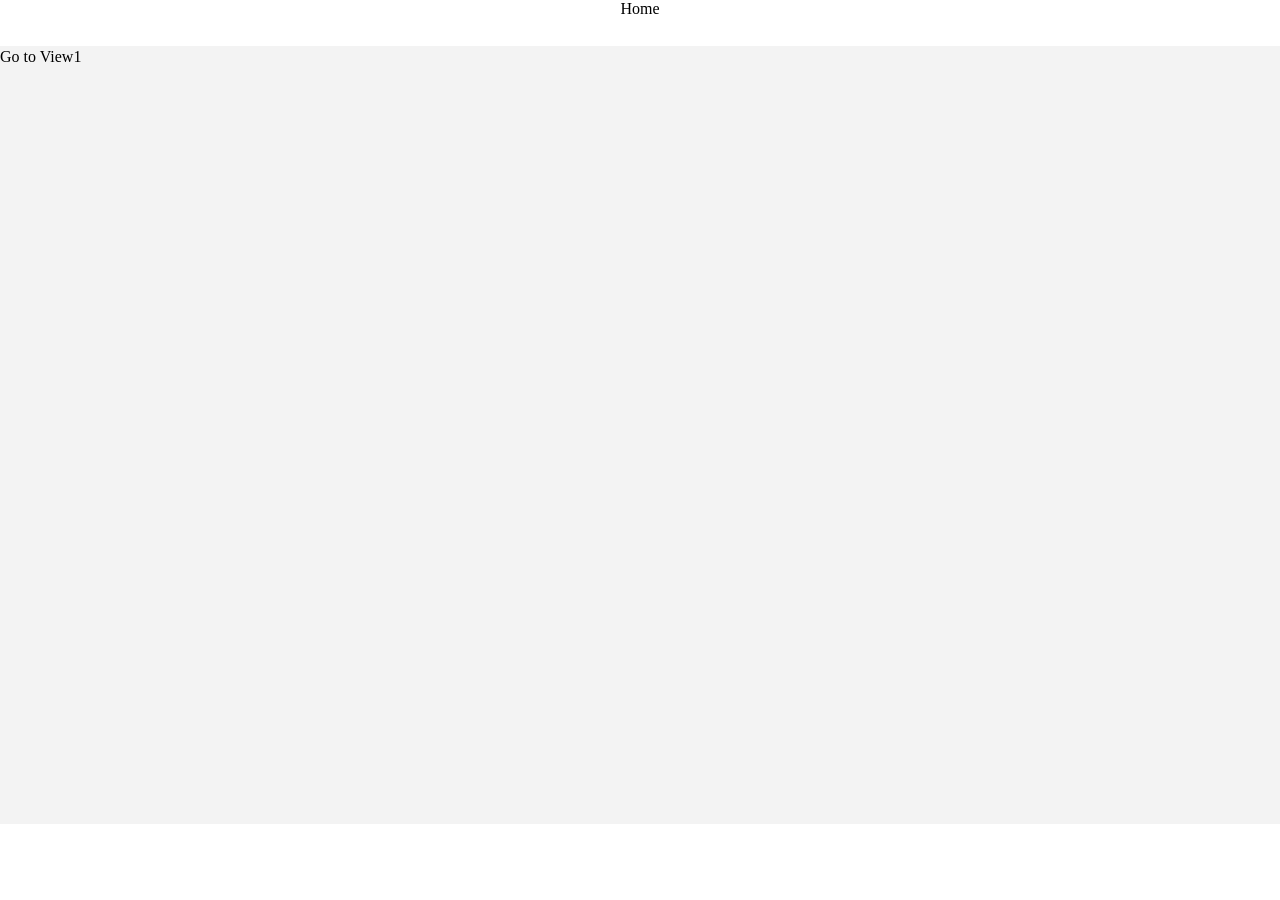
<file: JS/Application1/Application1/index.html>
<!DOCTYPE html>
<html>
<head>
    <title>Application1</title>
        
    <meta charset="utf-8" />
    <meta http-equiv="X-UA-Compatible" content="IE=edge,chrome=1" />
    <meta name="apple-mobile-web-app-capable" content="yes" />
    <meta name="msapplication-tap-highlight" content="no" />
	<meta name="viewport" content="width=device-width, initial-scale=1.0, maximum-scale=1.0" />
    <!-- Uncomment the line below to disable phone format detection  -->
    <!--<meta name="format-detection" content="telephone=no">-->

    <!-- Framework -->
    <!--[if lt IE 9]>
    <script type="text/javascript" src="js/jquery-1.10.2.min.js"></script>
    <![endif]-->
    <!--[if gte IE 9]><!-->
    <script type="text/javascript" src="js/jquery-2.0.3.min.js"></script>
    <!--<![endif]-->
    <script type="text/javascript" src="js/knockout-3.0.0.js"></script>
    <script type="text/javascript" src="js/globalize.min.js"></script>

    <script type="text/javascript" src="js/dx.phonejs.js"></script>

    <link rel="stylesheet" type="text/css" href="css/dx.common.css" />
	<link rel="stylesheet" type="text/css" href="css/dx.ios.default.css" />
	<link rel="stylesheet" type="text/css" href="css/dx.android.holo-dark.css" />
	<link rel="stylesheet" type="text/css" href="css/dx.desktop.default.css" />
	<link rel="stylesheet" type="text/css" href="css/dx.win8.black.css" />
    <link rel="stylesheet" type="text/css" href="css/dx.tizen.black.css" />

    <!-- Application -->
    <link rel="stylesheet" type="text/css" href="index.css" />
    <script type="text/javascript" src="app.config.js"></script>
    <script type="text/javascript" src="index.js"></script>

    <!-- Layouts -->
    <link rel="stylesheet" type="text/css" href="layouts/Navbar/NavbarLayout.css" />
    <link rel="dx-template" type="text/html" href="layouts/Navbar/NavbarLayout.html"/>    
    <script type="text/javascript" src="layouts/Navbar/NavbarLayout.js"></script>

    <!-- Views -->
    <link rel="dx-template" type="text/html" href="views/home.dxview"/>
    <link rel="dx-template" type="text/html" href="views/about.html"/>
    <link rel="stylesheet" type="text/css" href="views/home.css"/>
    <link rel="dx-template" type="text/html" href="views/View1.dxview"/>
    <script type="text/javascript" src="views/home.js"></script>
    <script type="text/javascript" src="views/View1.js"></script>
</head>
<body>
</body>
</html>
</file>
<file: JS/Application1/Application1/css/dx.common.css>
/*! 
* DevExpress PhoneJS
* Version: 13.2.8
* Build date: Mar 11, 2014
*
* Copyright (c) 2012 - 2014 Developer Express Inc. ALL RIGHTS RESERVED
* EULA: http://phonejs.devexpress.com/EULA
*/

html, body, div, span, applet, object, iframe, h1, h2, h3, h4, h5, h6, p, blockquote, pre, a, abbr, acronym, address, big, cite, code, del, dfn, em, font, img, ins, kbd, q, s, samp, small, strike, strong, sub, sup, tt, var, b, u, i, center, dl, dt, dd, ol, ul, li, fieldset, form, label, legend, table, caption, tbody, tfoot, thead, tr, th, td
{
  font-size: 100%;
  margin: 0;
  padding: 0;
  border: 0;
  outline: 0;
  background: transparent;
}
html, body
{
  width: 100%;
  height: 100%;
}
body
{
  background: #fff;
}
.dx-viewport, .dx-hidden-bag
{
  width: 100%;
  height: 100%;
}
.dx-hidden-bag
{
  top: -9999px;
  left: -9999px;
  position: fixed;
}
blockquote, q
{
  quotes: none;
}
a
{
  color: #818181;
}
:focus
{
  outline: 0;
}
ins
{
  text-decoration: none;
}
del
{
  text-decoration: line-through;
}
table
{
  border-collapse: collapse;
  border-spacing: 0;
}
article, aside, details, figcaption, figure, footer, header, hgroup, menu, nav, section
{
  display: block;
}
.dx-full-height
{
  height: 100%;
}
.dx-transition
{
  position: relative;
}
.dx-transition-absolute .dx-transition-inner-wrapper
{
  position: absolute;
  height: 100%;
  width: 100%;
}
.dx-transition-absolute .dx-inactive-view
{
  left: -9999px !important;
  height: 100%;
  position: absolute !important;
}
.dx-transition-absolute .dx-active-view
{
  left: 0;
  height: 100%;
  position: absolute;
}
.dx-hidden, .dx-transition-static .dx-inactive-view
{
  display: none !important;
}
.dx-inactive-view .dx-loadindicator
{
  display: none;
}
.dx-clearfix:before, .dx-clearfix:after
{
  display: table;
  line-height: 0;
  content: "";
}
.dx-clearfix:after
{
  clear: both;
}
.dx-translate-disabled
{
  -webkit-transform: none !important;
  -moz-transform: none !important;
  -ms-transform: none !important;
  -o-transform: none !important;
  transform: none !important;
}
.dx-hidden-input
{
  position: fixed;
  left: -10px;
  top: -10px;
  width: 0;
  height: 0;
}
.dx-user-select
{
  -webkit-user-select: text;
  -moz-user-select: text;
  -ms-user-select: text;
  -o-user-select: text;
  user-select: text;
}
.dx-color-scheme
{
  font-family: "#";
}
.dx-widget
{
  padding: 0;
  -webkit-touch-callout: none;
  -webkit-tap-highlight-color: rgba(0,0,0,0);
  -ms-content-zooming: none;
  -webkit-text-size-adjust: none;
}
.dx-widget.dx-state-invisible, .dx-widget .dx-state-invisible
{
  display: none !important;
}
.dx-fieldset
{
  margin-bottom: 20px;
}
.dx-fieldset .dx-field
{
  padding: .4em;
  position: relative;
}
.dx-fieldset .dx-field:before, .dx-fieldset .dx-field:after
{
  display: table;
  line-height: 0;
  content: "";
}
.dx-fieldset .dx-field:after
{
  clear: both;
}
.dx-fieldset .dx-field-label
{
  float: left;
  width: 40%;
  overflow: hidden;
  text-overflow: ellipsis;
  -o-text-overflow: ellipsis;
  -ms-text-overflow: ellipsis;
  white-space: nowrap;
}
.dx-fieldset .dx-field-value
{
  float: right;
  overflow: hidden;
  text-overflow: ellipsis;
  -o-text-overflow: ellipsis;
  -ms-text-overflow: ellipsis;
  white-space: nowrap;
  margin: 0;
  width: 60%;
}
.dx-button-disabled
{
  cursor: default;
}
.dx-button
{
  display: inline-block;
  cursor: pointer;
  text-align: center;
  vertical-align: middle;
  max-width: 100%;
  -webkit-user-select: none;
  -moz-user-select: none;
  -ms-user-select: none;
  -o-user-select: none;
  user-select: none;
  -webkit-user-drag: none;
  -moz-user-drag: none;
  -ms-user-drag: none;
  -o-user-drag: none;
  user-drag: none;
}
.dx-button .dx-button-content
{
  overflow: hidden;
  text-overflow: ellipsis;
  -o-text-overflow: ellipsis;
  -ms-text-overflow: ellipsis;
  white-space: nowrap;
  max-height: 100%;
}
.dx-button.dx-state-disabled
{
  cursor: default;
}
.dx-button .dx-button-link
{
  text-decoration: none;
}
.dx-button .dx-icon
{
  display: inline-block;
  vertical-align: middle;
}
.dx-button .dx-button-text
{
  display: inline;
  vertical-align: middle;
}
.dx-scrollable
{
  height: 100%;
}
.dx-scrollable.dx-scrollable-native
{
  -webkit-overflow-scrolling: touch;
  -ms-overflow-style: -ms-autohiding-scrollbar;
  -ms-scroll-snap-type: proximity;
}
.dx-scrollable.dx-scrollable-native .dx-scrollable-scrollbar
{
  display: none;
}
.dx-scrollable.dx-scrollable-native.dx-scrollable-scrollbar-simulated
{
  position: relative;
}
.dx-scrollable.dx-scrollable-native.dx-scrollable-scrollbar-simulated .dx-scrollable-scrollbar
{
  display: block;
}
.dx-scrollable.dx-scrollable-native.dx-scrollable-vertical, .dx-scrollable.dx-scrollable-native.dx-scrollable-vertical .dx-scrollable-container
{
  overflow-y: auto;
  -ms-touch-action: pan-y;
  overflow-x: hidden;
}
.dx-scrollable.dx-scrollable-native.dx-scrollable-horizontal, .dx-scrollable.dx-scrollable-native.dx-scrollable-horizontal .dx-scrollable-container
{
  overflow-x: auto;
  -ms-touch-action: pan-x;
  overflow-y: hidden;
  float: none;
}
.dx-scrollable.dx-scrollable-native.dx-scrollable-both, .dx-scrollable.dx-scrollable-native.dx-scrollable-both .dx-scrollable-container
{
  overflow-x: auto;
  overflow-y: auto;
  -ms-touch-action: pan-y pan-x;
  float: none;
}
.dx-scrollable.dx-scrollable-native.dx-scrollable-disabled, .dx-scrollable.dx-scrollable-native.dx-scrollable-disabled .dx-scrollable-container
{
  overflow-x: hidden;
  overflow-y: hidden;
  -ms-touch-action: auto auto;
}
.dx-scrollable.dx-scrollable-native .dx-scrollable-container
{
  height: 100%;
  -webkit-overflow-scrolling: touch;
  position: relative;
}
.dx-scrollable.dx-scrollable-native .dx-scrollable-content
{
  -webkit-transform: translateZ(0);
}
.dx-scrollable.dx-scrollable-native.dx-scrollable-scrollbars-hidden ::-webkit-scrollbar
{
  opacity: 0;
}
.dx-scrollable.dx-scrollable-native.dx-scrollable-native-ios .dx-scrollable-content
{
  min-height: 101%;
}
.dx-scrollable.dx-scrollable-native.dx-scrollable-native-generic
{
  -ms-overflow-style: auto;
  overflow: hidden;
}
.dx-scrollable.dx-scrollable-native.dx-scrollable-native-generic .dx-scrollable-content
{
  height: auto;
  -webkit-transform: translateZ(0);
}
.dx-scrollable.dx-scrollable-native.dx-scrollable-native-android
{
  overflow: hidden;
}
.dx-scrollable.dx-scrollable-native.dx-scrollable-native-android .dx-scrollable-content
{
  -webkit-backface-visibility: visible;
  -moz-backface-visibility: visible;
  -ms-backface-visibility: visible;
  backface-visibility: visible;
  -webkit-transform: none;
  -moz-transform: none;
  -ms-transform: none;
  -o-transform: none;
  transform: none;
}
.dx-scrollable-container
{
  position: relative;
  overflow: hidden;
  width: 100%;
  height: 100%;
  -ms-touch-action: none;
  -webkit-tap-highlight-color: transparent;
}
.dx-scrollable-container:focus
{
  outline: none;
}
.dx-scrollable-content
{
  position: relative;
  min-height: 100%;
  -webkit-backface-visibility: hidden;
  -webkit-transform: translate3d(0,0,0);
}
.dx-scrollable-content:before, .dx-scrollable-content:after
{
  display: table;
  line-height: 0;
  content: "";
}
.dx-scrollable-content:after
{
  clear: both;
}
.dx-scrollable-horizontal .dx-scrollable-content, .dx-scrollable-both .dx-scrollable-content
{
  float: left;
  min-width: 100%;
  display: block;
}
.dx-scrollable-scrollbar
{
  position: absolute;
}
.dx-scrollable-scrollbar.dx-scrollbar-vertical
{
  top: 0;
  right: 0;
  height: 100%;
}
.dx-scrollable-scrollbar.dx-scrollbar-vertical .dx-scrollable-scroll
{
  width: 5px;
}
.dx-scrollable-scrollbar.dx-scrollbar-horizontal
{
  bottom: 0;
  left: 0;
  width: 100%;
}
.dx-scrollable-scrollbar.dx-scrollbar-horizontal .dx-scrollable-scroll
{
  height: 5px;
}
.dx-scrollable-scrollbar .dx-scrollable-scroll
{
  opacity: .5;
  position: relative;
  -webkit-transform: translate3d(0,0,0);
  -webkit-transition: opacity 0 linear 0;
  -moz-transition: opacity 0 linear 0;
  -o-transition: opacity 0 linear 0;
  transition: opacity 0 linear 0;
}
.dx-scrollable-scrollbar .dx-scrollable-scroll.dx-state-invisible
{
  display: block !important;
  opacity: 0;
  -webkit-transition: opacity 500ms linear 1s;
  -moz-transition: opacity 500ms linear 1s;
  -o-transition: opacity 500ms linear 1s;
  transition: opacity 500ms linear 1s;
}
.dx-scrollable-hidden
{
  position: absolute;
  -webkit-transform: translate(10000px,10000px);
  -moz-transform: translate(10000px,10000px);
  -ms-transform: translate(10000px,10000px);
  -o-transform: translate(10000px,10000px);
  transform: translate(10000px,10000px);
}
.dx-scrollview.dx-scrollable-native.dx-scrollable-native-android .dx-scrollview-content
{
  -webkit-transform: none;
  -moz-transform: none;
  -ms-transform: none;
  -o-transform: none;
  transform: none;
}
.dx-scrollview.dx-scrollable-native.dx-scrollable-native-android .dx-scrollview-scrollbottom
{
  -webkit-transform: none;
  -moz-transform: none;
  -ms-transform: none;
  -o-transform: none;
  transform: none;
}
.dx-scrollview.dx-scrollable-native.dx-scrollable-native-android .dx-scrollview-pull-down
{
  -webkit-transform: none;
  -moz-transform: none;
  -ms-transform: none;
  -o-transform: none;
  transform: none;
}
.dx-scrollview.dx-scrollable-native.dx-scrollable-native-android .dx-scrollview-pull-down .dx-scrollview-pull-down-image
{
  -webkit-transform: none;
  -moz-transform: none;
  -ms-transform: none;
  -o-transform: none;
  transform: none;
}
.dx-scrollview.dx-scrollable-native.dx-scrollable-native-android .dx-scrollview-top-pocket
{
  height: 3px;
}
.dx-scrollview.dx-scrollable-native.dx-scrollable-native-android .dx-scrollview-pull-down
{
  position: relative;
  height: 3px;
  width: 100%;
  top: 0;
  padding: 0;
  margin: 0 auto -2px;
  -webkit-transition: width 100ms linear 0;
  -moz-transition: width 100ms linear 0;
  -o-transition: width 100ms linear 0;
  transition: width 100ms linear 0;
  overflow: hidden;
}
.dx-scrollview.dx-scrollable-native.dx-scrollable-native-android .dx-scrollview-pull-down div
{
  position: absolute;
  width: 3px;
  height: 3px;
  top: 0;
  left: 0;
  opacity: 0;
}
.dx-scrollview.dx-scrollable-native.dx-scrollable-native-android .dx-scrollview-pull-down.dx-scrollview-pull-down-loading
{
  width: 100%;
}
.dx-scrollview.dx-scrollable-native.dx-scrollable-native-android .dx-scrollview-pull-down.dx-scrollview-pull-down-loading .dx-scrollview-pulldown-pointer1
{
  -webkit-animation: dx-pulldown-animation 2s ease-in infinite 0;
  -moz-animation: dx-pulldown-animation 2s ease-in infinite 0;
  -o-animation: dx-pulldown-animation 2s ease-in infinite 0;
  animation: dx-pulldown-animation 2s ease-in infinite 0;
}
.dx-scrollview.dx-scrollable-native.dx-scrollable-native-android .dx-scrollview-pull-down.dx-scrollview-pull-down-loading .dx-scrollview-pulldown-pointer2
{
  -webkit-animation: dx-pulldown-animation 2s ease-in infinite .5s;
  -moz-animation: dx-pulldown-animation 2s ease-in infinite .5s;
  -o-animation: dx-pulldown-animation 2s ease-in infinite .5s;
  animation: dx-pulldown-animation 2s ease-in infinite .5s;
}
.dx-scrollview.dx-scrollable-native.dx-scrollable-native-android .dx-scrollview-pull-down.dx-scrollview-pull-down-loading .dx-scrollview-pulldown-pointer3
{
  -webkit-animation: dx-pulldown-animation 2s ease-in infinite 1s;
  -moz-animation: dx-pulldown-animation 2s ease-in infinite 1s;
  -o-animation: dx-pulldown-animation 2s ease-in infinite 1s;
  animation: dx-pulldown-animation 2s ease-in infinite 1s;
}
.dx-scrollview.dx-scrollable-native.dx-scrollable-native-android .dx-scrollview-pull-down.dx-scrollview-pull-down-loading .dx-scrollview-pulldown-pointer4
{
  -webkit-animation: dx-pulldown-animation 2s ease-in infinite 1.5s;
  -moz-animation: dx-pulldown-animation 2s ease-in infinite 1.5s;
  -o-animation: dx-pulldown-animation 2s ease-in infinite 1.5s;
  animation: dx-pulldown-animation 2s ease-in infinite 1.5s;
}
@-webkit-keyframes dx-pulldown-animation
{
  0%
  {
    left: 0;
    opacity: .9;
  }
  100%
  {
    left: 100%;
    opacity: .6;
  }
}
@-moz-keyframes dx-pulldown-animation
{
  0%
  {
    left: 0;
    opacity: .9;
  }
  100%
  {
    left: 100%;
    opacity: .6;
  }
}
@-ms-keyframes dx-pulldown-animation
{
  0%
  {
    left: 0;
    opacity: .9;
  }
  100%
  {
    left: 100%;
    opacity: .6;
  }
}
@-o-keyframes dx-pulldown-animation{0%{left:0;opacity:.9;}100%{left:100%;opacity:.6;}}
@keyframes dx-pulldown-animation
{
  0%
  {
    left: 0;
    opacity: .9;
  }
  100%
  {
    left: 100%;
    opacity: .6;
  }
}
.dx-scrollview.dx-scrollable-native.dx-scrollable-native-ios .dx-scrollview-top-pocket
{
  position: absolute;
  left: 0;
  width: 100%;
  z-index: -1;
  overflow-y: auto;
  -webkit-transition: -webkit-transform 400ms ease;
  -moz-transition: -moz-transform 400ms ease;
  -o-transition: -o-transform 400ms ease;
  transition: transform 400ms ease;
  -webkit-transform: translate3d(0,0,0) scale(1);
  -moz-transform: translate3d(0,0,0) scale(1);
  -ms-transform: translate3d(0,0,0) scale(1);
  -o-transform: translate3d(0,0,0) scale(1);
  transform: translate3d(0,0,0) scale(1);
}
.dx-scrollview.dx-scrollable-native.dx-scrollable-native-ios .dx-scrollview-content
{
  -webkit-transition: -webkit-transform 400ms ease;
  -moz-transition: -moz-transform 400ms ease;
  -o-transition: -o-transform 400ms ease;
  transition: transform 400ms ease;
  -webkit-transform: none;
  -moz-transform: none;
  -ms-transform: none;
  -o-transform: none;
  transform: none;
}
.dx-scrollview.dx-scrollable-native.dx-scrollable-native-win8.dx-scrollable-disabled
{
  overflow-y: auto;
}
.dx-scrollview.dx-scrollable-native.dx-scrollable-native-win8.dx-scrollable-disabled .dx-scrollable-container
{
  overflow-y: auto;
  overflow-x: hidden;
}
.dx-scrollview.dx-scrollable-native.dx-scrollable-native-win8.dx-scrollable-disabled .dx-scrollable-container .dx-scrollable-content
{
  overflow-y: hidden;
}
.dx-scrollview.dx-scrollable-native.dx-scrollable-native-win8.dx-scrollable-disabled .dx-scrollable-container .dx-scrollview-content
{
  overflow-y: hidden;
}
.dx-scrollview.dx-scrollable-native.dx-scrollable-native-win8 .dx-scrollable-container .dx-scrollable-content
{
  height: 100%;
  width: 100%;
  overflow-y: auto;
  overflow-x: hidden;
  -ms-overflow-style: none;
  -ms-scroll-chaining: none;
  -ms-touch-action: pan-y;
}
.dx-scrollview.dx-scrollable-native.dx-scrollable-native-win8 .dx-scrollable-container .dx-scrollable-content:after
{
  display: block;
  content: " ";
  height: 30px;
}
.dx-scrollview.dx-scrollable-native.dx-scrollable-native-win8 .dx-scrollable-container .dx-scrollable-content .dx-scrollview-top-pocket
{
  min-height: 30px;
}
.dx-scrollview.dx-scrollable-native.dx-scrollable-native-win8 .dx-scrollable-container .dx-scrollview-content
{
  height: 100%;
  overflow-y: auto;
  overflow-x: hidden;
  -ms-overflow-style: -ms-autohiding-scrollbar;
  -ms-touch-action: pan-y;
}
.dx-scrollview.dx-scrollable-native.dx-scrollable-native-win8 .dx-scrollable-container.dx-scrollview-locked, .dx-scrollview.dx-scrollable-native.dx-scrollable-native-win8 .dx-scrollable-container.dx-scrollview-pull-down-refreshing, .dx-scrollview.dx-scrollable-native.dx-scrollable-native-win8 .dx-scrollable-container.dx-scrollview-pull-down-loading
{
  -ms-touch-action: none;
}
.dx-scrollview.dx-scrollable-native.dx-scrollable-native-win8 .dx-scrollable-container.dx-scrollview-locked .dx-scrollable-content, .dx-scrollview.dx-scrollable-native.dx-scrollable-native-win8 .dx-scrollable-container.dx-scrollview-pull-down-refreshing .dx-scrollable-content, .dx-scrollview.dx-scrollable-native.dx-scrollable-native-win8 .dx-scrollable-container.dx-scrollview-pull-down-loading .dx-scrollable-content
{
  -ms-touch-action: none;
}
.dx-scrollview.dx-scrollable-native.dx-scrollable-native-win8 .dx-scrollable-container.dx-scrollview-locked .dx-scrollview-content, .dx-scrollview.dx-scrollable-native.dx-scrollable-native-win8 .dx-scrollable-container.dx-scrollview-pull-down-refreshing .dx-scrollview-content, .dx-scrollview.dx-scrollable-native.dx-scrollable-native-win8 .dx-scrollable-container.dx-scrollview-pull-down-loading .dx-scrollview-content
{
  -ms-touch-action: none;
}
.dx-scrollview.dx-scrollable-native.dx-scrollable-native-win8 .dx-scrollable-container.dx-scrollview-pull-down-refreshing .dx-scrollview-pull-down-indicator, .dx-scrollview.dx-scrollable-native.dx-scrollable-native-win8 .dx-scrollable-container.dx-scrollview-pull-down-loading .dx-scrollview-pull-down-indicator
{
  opacity: 1;
}
.dx-scrollview.dx-scrollable-native.dx-scrollable-native-win8 .dx-scrollable-container.dx-scrollview-pull-down-refreshing .dx-scrollview-pull-down-image, .dx-scrollview.dx-scrollable-native.dx-scrollable-native-win8 .dx-scrollable-container.dx-scrollview-pull-down-loading .dx-scrollview-pull-down-image
{
  opacity: 0;
}
.dx-scrollview.dx-scrollable-native.dx-scrollable-native-win8 .dx-scrollable-container .dx-scrollview-pull-down-indicator
{
  transition: opacity ease 400ms;
}
.dx-scrollview.dx-scrollable-native.dx-scrollable-native-win8 .dx-scrollable-container .dx-scrollview-pull-down-indicator progress::-ms-fill
{
  animation-name: -ms-ring;
}
.dx-scrollview.dx-scrollable-native.dx-scrollable-native-win8 .dx-scrollable-container .dx-scrollview-bottom-pocket
{
  width: 100%;
  text-align: center;
}
.dx-scrollview.dx-scrollable-native.dx-scrollable-native-generic .dx-scrollview-top-pocket
{
  position: absolute;
  display: none;
}
.dx-scrollview .dx-scrollview-content
{
  position: static;
  -webkit-transform: translate3d(0,0,0);
  transform: translate3d(0,0,0);
}
.dx-scrollview .dx-scrollview-content:before, .dx-scrollview .dx-scrollview-content:after
{
  display: table;
  line-height: 0;
  content: "";
}
.dx-scrollview .dx-scrollview-content:after
{
  clear: both;
}
.dx-scrollview .dx-scrollview-pull-down
{
  width: 100%;
  height: 50px;
  padding-top: 30px;
  top: -80px;
  overflow: hidden;
  -webkit-transform: translate3d(0,0,0);
  -moz-transform: translate3d(0,0,0);
  -ms-transform: translate3d(0,0,0);
  -o-transform: translate3d(0,0,0);
  transform: translate3d(0,0,0);
  -webkit-user-drag: none;
  -moz-user-drag: none;
  -ms-user-drag: none;
  -o-user-drag: none;
  user-drag: none;
}
.dx-scrollview .dx-scrollview-pull-down .dx-scrollview-pull-down-container
{
  display: inline-block;
  width: 49%;
  text-align: right;
}
.dx-scrollview .dx-scrollview-pull-down .dx-scrollview-pull-down-indicator
{
  opacity: 0;
  position: absolute;
  left: 0;
  top: 50%;
  display: inline-block;
  margin: -21px 40px 0;
  width: 20px;
  height: 23px;
  line-height: 30px;
  padding-top: 7px;
  -webkit-user-drag: none;
  -moz-user-drag: none;
  -ms-user-drag: none;
  -o-user-drag: none;
  user-drag: none;
}
.dx-scrollview .dx-scrollview-pull-down .dx-scrollview-pull-down-image
{
  display: inline-block;
  vertical-align: middle;
  margin: 0 40px;
  width: 20px;
  height: 50px;
  -webkit-user-drag: none;
  -moz-user-drag: none;
  -ms-user-drag: none;
  -o-user-drag: none;
  user-drag: none;
  -webkit-transform: translate3d(0,0,0) rotate(0);
  -moz-transform: translate3d(0,0,0) rotate(0);
  -ms-transform: translate3d(0,0,0) rotate(0);
  -o-transform: translate3d(0,0,0) rotate(0);
  transform: translate3d(0,0,0) rotate(0);
  -ms-transform: rotate(0);
  -webkit-transition: -webkit-transform .2s linear;
  -moz-transition: -moz-transform .2s linear;
  -o-transition: -o-transform .2s linear;
  transition: transform .2s linear;
}
.dx-scrollview .dx-scrollview-pull-down .dx-scrollview-pull-down-text
{
  display: inline;
  vertical-align: middle;
  position: relative;
  overflow: visible;
  -webkit-user-drag: none;
  -moz-user-drag: none;
  -ms-user-drag: none;
  -o-user-drag: none;
  user-drag: none;
}
.dx-scrollview .dx-scrollview-pull-down .dx-scrollview-pull-down-text div
{
  position: absolute;
  left: 0;
  top: 0;
  white-space: nowrap;
  overflow: visible;
}
.dx-scrollview .dx-scrollview-pull-down.dx-scrollview-pull-down-ready .dx-scrollview-pull-down-image
{
  -webkit-transform: translate3d(0,0,0) rotate(-180deg);
  -moz-transform: translate3d(0,0,0) rotate(-180deg);
  -ms-transform: translate3d(0,0,0) rotate(-180deg);
  -o-transform: translate3d(0,0,0) rotate(-180deg);
  transform: translate3d(0,0,0) rotate(-180deg);
  -ms-transform: rotate(-180deg);
}
.dx-scrollview .dx-scrollview-pull-down.dx-scrollview-pull-down-loading .dx-scrollview-pull-down-image
{
  opacity: 0;
}
.dx-scrollview .dx-scrollview-pull-down.dx-scrollview-pull-down-loading .dx-scrollview-pull-down-indicator
{
  opacity: 1;
}
.dx-scrollview .dx-scrollview-scrollbottom
{
  width: 100%;
  padding: 10px 0;
  overflow: hidden;
  text-align: center;
  -webkit-transform: translate3d(0,0,0);
  -moz-transform: translate3d(0,0,0);
  -ms-transform: translate3d(0,0,0);
  -o-transform: translate3d(0,0,0);
  transform: translate3d(0,0,0);
}
.dx-scrollview .dx-scrollview-scrollbottom .dx-scrollview-scrollbottom-indicator
{
  display: inline-block;
  height: 23px;
  line-height: 30px;
  padding-top: 7px;
  margin: 0 10px 0 0;
  -webkit-user-drag: none;
  -moz-user-drag: none;
  -ms-user-drag: none;
  -o-user-drag: none;
  user-drag: none;
}
.dx-scrollview .dx-scrollview-scrollbottom .dx-scrollview-scrollbottom-text
{
  display: inline;
  vertical-align: middle;
  -webkit-user-drag: none;
  -moz-user-drag: none;
  -ms-user-drag: none;
  -o-user-drag: none;
  user-drag: none;
}
.dx-scrollview .dx-scrollview-scrollbottom.dx-scrollview-scrollbottom-end
{
  opacity: 0;
}
.dx-scrollable.dx-scrollview-hybrid
{
  overflow: visible;
  height: auto;
}
.dx-scrollable.dx-scrollview-hybrid .dx-scrollable-container
{
  overflow: visible;
  height: auto;
}
.dx-checkbox
{
  display: inline-block;
  margin: 1px;
  cursor: pointer;
  -webkit-user-select: none;
  -moz-user-select: none;
  -ms-user-select: none;
  -o-user-select: none;
  user-select: none;
  -webkit-user-drag: none;
  -moz-user-drag: none;
  -ms-user-drag: none;
  -o-user-drag: none;
  user-drag: none;
}
.dx-checkbox.dx-state-disabled
{
  cursor: default;
}
.dx-checkbox .dx-checkbox-icon
{
  display: inline-block;
  width: 100%;
  height: 100%;
  background-size: cover !important;
}
.dx-slider
{
  margin: 1px;
  line-height: 0;
  -webkit-user-select: none;
  -moz-user-select: none;
  -ms-user-select: none;
  -o-user-select: none;
  user-select: none;
}
.dx-slider.dx-state-disabled .dx-slider-wrapper
{
  cursor: default;
}
.dx-slider .dx-slider-wrapper
{
  position: relative;
  display: inline-block;
  width: 100%;
  cursor: pointer;
}
.dx-slider .dx-slider-wrapper .dx-slider-range
{
  position: absolute;
  top: 0;
  height: 100%;
  pointer-events: none;
  -webkit-user-drag: none;
  -moz-user-drag: none;
  -ms-user-drag: none;
  -o-user-drag: none;
  user-drag: none;
}
.dx-slider .dx-slider-wrapper .dx-slider-handle
{
  position: absolute;
  top: 0;
  left: 0;
  -webkit-user-drag: none;
  -moz-user-drag: none;
  -ms-user-drag: none;
  -o-user-drag: none;
  user-drag: none;
}
.dx-switch
{
  position: relative;
  display: inline-block;
  overflow: visible;
  margin: 1px;
  cursor: pointer;
  -webkit-user-drag: none;
  -moz-user-drag: none;
  -ms-user-drag: none;
  -o-user-drag: none;
  user-drag: none;
  -webkit-user-select: none;
  -moz-user-select: none;
  -ms-user-select: none;
  -o-user-select: none;
  user-select: none;
}
.dx-switch.dx-state-disabled
{
  cursor: default;
}
.dx-switch .dx-switch-wrapper
{
  overflow: hidden;
  width: 100%;
  height: 100%;
}
.dx-switch .dx-switch-inner
{
  margin-left: -50px;
}
.dx-tabs
{
  text-align: center;
  display: inline-block;
  font-size: 0 !important;
}
.dx-tabs .dx-tab
{
  display: inline-block;
  cursor: pointer;
  position: relative;
  overflow: hidden;
  text-overflow: ellipsis;
  -o-text-overflow: ellipsis;
  -ms-text-overflow: ellipsis;
  white-space: nowrap;
}
.dx-tabs .dx-tab a
{
  text-decoration: none;
  color: #fff;
  position: absolute;
  top: 0;
  left: 0;
  height: 100%;
  width: 100%;
  background-color: #fff;
  opacity: .001;
}
.dx-tabs .dx-tab .dx-icon
{
  display: block;
  margin: 0 auto;
  -webkit-user-drag: none;
  -moz-user-drag: none;
  -ms-user-drag: none;
  -o-user-drag: none;
  user-drag: none;
}
.dx-tabs .dx-tab .dx-tab-text
{
  display: block;
  text-align: center;
  margin: 0 auto;
  -webkit-user-drag: none;
  -moz-user-drag: none;
  -ms-user-drag: none;
  -o-user-drag: none;
  user-drag: none;
}
.dx-tabs .dx-tab.dx-state-disabled
{
  cursor: default;
}
.dx-tabs.dx-state-disabled .dx-tab
{
  cursor: default;
}
.dx-map
{
  position: relative;
}
.dx-map .dx-map-container, .dx-map .dx-map-shield
{
  color: #000;
  position: absolute;
  top: 0;
  left: 0;
  width: 100%;
  height: 100%;
}
.dx-map .dx-map-shield
{
  opacity: .01;
  background: rgba(0,0,0,.01);
}
.dx-tabs.dx-navbar
{
  width: 100%;
  margin: 0;
  -webkit-user-select: none;
  -moz-user-select: none;
  -ms-user-select: none;
  -o-user-select: none;
  user-select: none;
}
.dx-tabs.dx-navbar .dx-nav-item
{
  vertical-align: bottom;
}
.dx-tabs.dx-navbar .dx-nav-item a
{
  display: block;
  height: 100%;
  text-decoration: none;
}
.dx-tabs.dx-navbar .dx-nav-item-content
{
  position: relative;
}
.dx-editbox
{
  margin: 1px;
}
.dx-editbox .dx-editbox-input
{
  width: 100%;
  border: 0;
  outline: 0;
  -webkit-appearance: none;
  -webkit-user-modify: read-write-plaintext-only;
  -webkit-box-sizing: border-box;
  -moz-box-sizing: border-box;
  box-sizing: border-box;
  -webkit-user-select: text;
  -moz-user-select: text;
  -ms-user-select: text;
  -o-user-select: text;
  user-select: text;
}
.dx-editbox .dx-placeholder
{
  position: relative;
}
.dx-editbox .dx-placeholder:before
{
  position: absolute;
  display: block;
  width: 100%;
  height: 100%;
  content: attr(DATA-DX_PLACEHOLDER);
}
.dx-editbox .dx-placeholder.dx-hide:before
{
  display: none;
}
.dx-textbox.dx-searchbox
{
  position: relative;
}
.dx-textbox.dx-searchbox .dx-clear-button-area
{
  right: 0;
  top: 0;
  height: 100%;
  position: absolute;
  display: inline-block;
}
.dx-textbox.dx-searchbox .dx-clear-button-area .dx-icon-clear
{
  position: absolute;
  display: inline-block;
  -webkit-background-size: contain;
  -moz-background-size: contain;
  background-size: contain;
}
.dx-textbox.dx-searchbox .dx-icon-search
{
  overflow: hidden;
  text-indent: -9999px;
  position: absolute;
  display: inline-block;
}
.dx-textbox.dx-searchbox.dx-empty-input .dx-clear-button-area
{
  display: none;
}
.dx-textbox.dx-searchbox input[type="search"]::-webkit-search-decoration, .dx-textbox.dx-searchbox input[type="search"]::-webkit-search-cancel-button, .dx-textbox.dx-searchbox input[type="search"]::-webkit-search-results-button, .dx-textbox.dx-searchbox input[type="search"]::-webkit-search-results-decoration
{
  display: none;
}
.dx-textarea .dx-editbox-input
{
  resize: none;
  font-family: inherit;
}
.dx-numberbox input[type=number]::-webkit-inner-spin-button
{
  -webkit-appearance: none;
}
.dx-datepicker-wrapper .dx-datepicker-rollers
{
  display: table;
}
.dx-datepicker-wrapper .dx-datepicker-rollers .dx-datepicker-roller
{
  position: relative;
  display: table-cell;
  vertical-align: top;
}
.dx-toolbar
{
  position: relative;
  width: 100%;
  overflow: hidden;
}
.dx-toolbar .dx-toolbar-items-container
{
  width: 100%;
  height: 100%;
}
.dx-toolbar .dx-toolbar-item
{
  display: table-cell;
  padding: 0 5px;
  vertical-align: middle;
}
.dx-toolbar .dx-toolbar-item .dx-tabs
{
  table-layout: auto;
}
.dx-toolbar .dx-toolbar-item img
{
  display: block;
}
.dx-toolbar .dx-toolbar-menu-container
{
  display: table-cell;
  padding: 0 5px;
  vertical-align: middle;
}
.dx-toolbar .dx-toolbar-menu-container .dx-tabs
{
  table-layout: auto;
}
.dx-toolbar .dx-toolbar-menu-container img
{
  display: block;
}
.dx-toolbar .dx-toolbar-left, .dx-toolbar .dx-toolbar-right
{
  position: absolute;
}
.dx-toolbar .dx-toolbar-left
{
  left: 0;
}
.dx-toolbar .dx-toolbar-right
{
  right: 0;
}
.dx-toolbar .dx-toolbar-label
{
  white-space: nowrap;
  -webkit-user-drag: none;
  -moz-user-drag: none;
  -ms-user-drag: none;
  -o-user-drag: none;
  user-drag: none;
}
.dx-toolbar .dx-toolbar-label>div
{
  overflow: hidden;
  text-overflow: ellipsis;
  -o-text-overflow: ellipsis;
  -ms-text-overflow: ellipsis;
  white-space: nowrap;
}
.dx-toolbar .dx-toolbar-center
{
  margin: 0 auto;
  height: 100%;
  text-align: center;
}
.dx-toolbar .dx-toolbar-center, .dx-toolbar .dx-toolbar-left, .dx-toolbar .dx-toolbar-right
{
  display: table;
  top: 0;
  height: 100%;
}
.dx-toolbar.dx-state-disabled .dx-button
{
  cursor: default;
}
.dx-toolbar.dx-state-disabled .dx-tab
{
  cursor: default;
}
.dx-list
{
  min-height: 3em;
  margin: 0;
}
.dx-list .dx-list-item
{
  position: static;
  cursor: pointer;
  -webkit-backface-visibility: hidden;
}
.dx-list.dx-scrollable-native-android.dx-scrollview-obsolete-android-browser .dx-list-item
{
  -webkit-backface-visibility: visible;
  -moz-backface-visibility: visible;
  -ms-backface-visibility: visible;
  backface-visibility: visible;
}
.dx-list .dx-list-item-response-wait
{
  opacity: .5;
  -webkit-transition: opacity .2s linear 0;
  -moz-transition: opacity .2s linear 0;
  -o-transition: opacity .2s linear 0;
  transition: opacity .2s linear 0;
}
.dx-list.dx-list-editing
{
  position: relative;
}
.dx-list.dx-list-editing .dx-list-item
{
  position: relative;
}
.dx-list .dx-list-item-bag-container, .dx-list .dx-slide-item-content
{
  display: table;
  table-layout: fixed;
  width: 100%;
}
.dx-list .dx-list-item-bag-container
{
  padding: 0 !important;
}
.dx-list .dx-list-item-content, .dx-list .dx-list-item-left-bag, .dx-list .dx-list-item-right-bag
{
  display: table-cell;
}
.dx-list .dx-list-item-left-bag, .dx-list .dx-list-item-right-bag
{
  vertical-align: middle;
  height: 100%;
  width: 0;
}
.dx-list .dx-list-item-content
{
  width: 100%;
  overflow: hidden;
  text-overflow: ellipsis;
  -o-text-overflow: ellipsis;
  -ms-text-overflow: ellipsis;
  white-space: nowrap;
}
.dx-list .dx-list-item-left-bag .dx-toggle-delete-switch
{
  display: block;
  float: left;
  padding: 3px 0;
}
.dx-list .dx-list-item-left-bag .dx-icon-toggle-delete
{
  -webkit-transition: all .1s linear 0;
  -moz-transition: all .1s linear 0;
  -o-transition: all .1s linear 0;
  transition: all .1s linear 0;
}
.dx-list .dx-list-item-left-bag .dx-select-checkbox
{
  float: left;
  -webkit-transition: all .1s linear 0;
  -moz-transition: all .1s linear 0;
  -o-transition: all .1s linear 0;
  transition: all .1s linear 0;
}
.dx-list .dx-switchable-delete-top-shield, .dx-list .dx-switchable-delete-bottom-shield
{
  cursor: pointer;
  position: absolute;
  left: 0;
  right: 0;
}
.dx-list .dx-switchable-delete-top-shield
{
  top: 0;
}
.dx-list .dx-switchable-delete-bottom-shield
{
  bottom: 0;
}
.dx-list .dx-switchable-delete-item-content-shield
{
  position: absolute;
  left: 0;
  right: 0;
  top: 0;
  bottom: 0;
}
.dx-list .dx-switchable-delete-button-container
{
  overflow: hidden;
  position: absolute;
  top: 0;
  right: -100%;
  bottom: 0;
  -webkit-transition: right .2s linear 0;
  -moz-transition: right .2s linear 0;
  -o-transition: right .2s linear 0;
  transition: right .2s linear 0;
}
.dx-list .dx-switchable-delete-button-wrapper
{
  display: table;
  height: 100%;
}
.dx-list .dx-switchable-delete-button-inner-wrapper
{
  display: table-cell;
  vertical-align: middle;
  height: 100%;
  padding-left: 1px;
}
.dx-list .dx-switchable-delete-ready .dx-list-item-content
{
  position: relative;
}
.dx-list .dx-switchable-delete-ready .dx-icon-toggle-delete
{
  -webkit-transform: rotate(-90deg);
  -moz-transform: rotate(-90deg);
  -ms-transform: rotate(-90deg);
  -o-transform: rotate(-90deg);
  transform: rotate(-90deg);
}
.dx-list .dx-switchable-delete-ready .dx-switchable-delete-button-container
{
  right: 0 !important;
}
.dx-list .dx-slide-item-content
{
  z-index: 1001;
  position: relative;
}
.dx-list .dx-slide-item-delete-button-container
{
  -webkit-box-sizing: border-box;
  -moz-box-sizing: border-box;
  box-sizing: border-box;
  position: absolute;
  overflow: hidden;
  top: 0;
  bottom: 0;
  left: 100%;
  right: 0;
}
.dx-list .dx-slide-item-delete-button
{
  display: table;
  position: absolute;
  top: 0;
  bottom: 0;
  right: 0;
  height: 100%;
}
.dx-list .dx-slide-item-delete-button-content
{
  display: table-cell;
  vertical-align: middle;
  padding: 0 10px;
}
.dx-list .dx-list-next-button
{
  padding: 5px;
  text-align: center;
}
.dx-list .dx-list-next-button .dx-button
{
  padding: 0 3em;
}
.dx-list.dx-state-disabled, .dx-list.dx-state-disabled .dx-list-item, .dx-list.dx-state-disabled.dx-list-item
{
  cursor: default;
}
.dx-list.dx-state-disabled .dx-toggle-delete-switch, .dx-list.dx-state-disabled .dx-switchable-delete-button
{
  cursor: default;
}
.dx-holddelete-menuitem
{
  cursor: pointer;
}
.dx-tileview .dx-tile
{
  position: absolute !important;
  -webkit-box-sizing: border-box;
  -moz-box-sizing: border-box;
  box-sizing: border-box;
}
.dx-tileview .dx-tile.dx-state-active
{
  -webkit-transition: -webkit-transform 100ms linear;
  -moz-transition: -moz-transform 100ms linear;
  -o-transition: -o-transform 100ms linear;
  transition: transform 100ms linear;
  -webkit-transform: scale(.96);
  -moz-transform: scale(.96);
  -ms-transform: scale(.96);
  -o-transform: scale(.96);
  transform: scale(.96);
}
.dx-tileview .dx-tiles-wrapper
{
  position: relative;
  height: 1px;
}
.dx-tileview div.dx-scrollable-container
{
  overflow-y: hidden;
}
.dx-overlay-wrapper
{
  z-index: 1000;
  top: 0;
  left: 0;
}
.dx-overlay-wrapper.dx-overlay-modal
{
  width: 100%;
  height: 100%;
}
.dx-overlay-wrapper.dx-overlay-shader
{
  background-color: rgba(128,128,128,.5);
}
.dx-overlay-wrapper .dx-overlay-content
{
  position: absolute;
  z-index: 1000;
  overflow: hidden;
}
.dx-toast-wrapper .dx-toast-content
{
  display: inline-block;
  padding: 10px;
  vertical-align: middle;
}
.dx-toast-wrapper .dx-toast-content .dx-toast-icon
{
  display: inline-block;
  background-size: contain;
  width: 35px;
  height: 35px;
  margin-right: 10px;
  vertical-align: middle;
}
.dx-toast-wrapper .dx-toast-content .dx-toast-message
{
  display: inline;
  vertical-align: middle;
}
.dx-toast-wrapper .dx-toast-content.dx-toast-info
{
  background-color: #80b9e4;
}
.dx-toast-wrapper .dx-toast-content.dx-toast-warning
{
  background-color: #ffb277;
}
.dx-toast-wrapper .dx-toast-content.dx-toast-error
{
  background-color: #f77;
}
.dx-toast-wrapper .dx-toast-content.dx-toast-success
{
  background-color: #6ec881;
}
.dx-popup-wrapper .dx-overlay-content .dx-popup-title
{
  min-height: 19px;
  padding: 10px;
  -webkit-user-drag: none;
  -moz-user-drag: none;
  -ms-user-drag: none;
  -o-user-drag: none;
  user-drag: none;
}
.dx-popup-wrapper .dx-overlay-content .dx-popup-content
{
  padding: 10px;
  -webkit-box-sizing: border-box;
  -moz-box-sizing: border-box;
  box-sizing: border-box;
  -webkit-user-drag: none;
  -moz-user-drag: none;
  -ms-user-drag: none;
  -o-user-drag: none;
  user-drag: none;
}
.dx-dialog-root .dx-overlay-shader
{
  background-color: #444;
}
.dx-dialog-root .dx-overlay-content .dx-dialog-content
{
  padding: 0;
}
.dx-dialog-root .dx-overlay-content .dx-dialog-message
{
  padding: 10px 10px 5px 10px;
}
.dx-dialog-root .dx-overlay-content .dx-dialog-buttons
{
  width: 100%;
  margin: 0 auto;
  overflow: hidden;
  text-align: center;
}
.dx-popover-wrapper .dx-popover-arrow
{
  z-index: 2000;
  width: 21px;
  height: 11px;
  overflow: hidden;
  position: relative;
}
.dx-popover-wrapper .dx-popover-arrow:after
{
  width: 20px;
  height: 20px;
  top: 5px;
  left: 0;
  overflow: hidden;
  position: absolute;
  content: " ";
  display: block;
  -webkit-transform: rotate(45deg);
  -moz-transform: rotate(45deg);
  -ms-transform: rotate(45deg);
  -o-transform: rotate(45deg);
  transform: rotate(45deg);
}
.dx-popover-wrapper .dx-popover-arrow.dx-popover-arrow-flipped:after
{
  top: -14px;
}
.dx-popover-wrapper.dx-position-top .dx-popover-arrow:after
{
  top: -15px;
}
.dx-popover-wrapper.dx-position-right .dx-popover-arrow, .dx-popover-wrapper.dx-position-left .dx-popover-arrow
{
  width: 11px;
  height: 21px;
}
.dx-popover-wrapper.dx-position-right .dx-popover-arrow:after, .dx-popover-wrapper.dx-position-left .dx-popover-arrow.dx-popover-arrow-flipped:after
{
  top: 0;
  left: 5px;
}
.dx-popover-wrapper.dx-position-left .dx-popover-arrow:after, .dx-popover-wrapper.dx-position-right .dx-popover-arrow.dx-popover-arrow-flipped:after
{
  top: 0;
  left: -15px;
}
.dx-popover-wrapper.dx-tooltip .dx-overlay-content
{
  text-align: center;
}
.dx-popover-wrapper.dx-tooltip .dx-overlay-content .dx-popup-content
{
  padding: 13px 17px;
  font-size: .85em;
}
.dx-gallery
{
  position: relative;
  overflow: hidden;
  width: 100%;
  height: 100%;
  -webkit-user-select: none;
  -moz-user-select: none;
  -ms-user-select: none;
  -o-user-select: none;
  user-select: none;
}
.dx-gallery .dx-gallery-wrapper
{
  position: relative;
  height: 100%;
}
.dx-gallery .dx-gallery-nav-button-prev, .dx-gallery .dx-gallery-nav-button-next
{
  position: absolute;
  top: 50%;
  cursor: pointer;
  -webkit-user-select: none;
  -moz-user-select: none;
  -ms-user-select: none;
  -o-user-select: none;
  user-select: none;
  -webkit-background-size: 100% 100%;
  -moz-background-size: 100% 100%;
  background-size: 100% 100%;
  -webkit-backface-visibility: visible;
  -moz-backface-visibility: visible;
  -ms-backface-visibility: visible;
  backface-visibility: visible;
}
.dx-gallery.dx-state-disabled .dx-gallery-nav-button-prev, .dx-gallery.dx-state-disabled .dx-gallery-nav-button-next, .dx-gallery.dx-state-disabled .dx-gallery-indicator-item
{
  cursor: default;
}
.dx-gallery .dx-gallery-nav-button-prev
{
  left: 0;
}
.dx-gallery .dx-gallery-nav-button-next
{
  right: 0;
}
.dx-gallery.dx-gallery-active .dx-gallery-item, .dx-gallery.dx-gallery-active .dx-gallery-indicator, .dx-gallery.dx-gallery-active .dx-gallery-nav-button-prev, .dx-gallery.dx-gallery-active .dx-gallery-nav-button-next
{
  -webkit-backface-visibility: hidden;
  -moz-backface-visibility: hidden;
  -ms-backface-visibility: hidden;
  backface-visibility: hidden;
}
.dx-gallery .dx-gallery-item
{
  -webkit-backface-visibility: visible;
  -moz-backface-visibility: visible;
  -ms-backface-visibility: visible;
  backface-visibility: visible;
  text-align: center;
  position: absolute;
  width: 100%;
  height: 100%;
  overflow: hidden;
}
.dx-gallery .dx-gallery-indicator
{
  -webkit-backface-visibility: visible;
  -moz-backface-visibility: visible;
  -ms-backface-visibility: visible;
  backface-visibility: visible;
  position: absolute;
  bottom: 10px;
  width: 100%;
  height: 10px;
  font-size: 0;
}
.dx-gallery .dx-gallery-indicator-item
{
  display: inline-block;
  height: 10px;
  margin: 0 2px;
  cursor: pointer;
}
.dx-gallery .dx-gallery-item-loop
{
  display: none;
}
.dx-gallery.dx-gallery-loop .dx-gallery-item-loop
{
  display: block;
}
.dx-lookup
{
  height: 19px;
}
.dx-lookup .dx-lookup-field
{
  cursor: pointer;
  -webkit-box-sizing: border-box;
  -moz-box-sizing: border-box;
  box-sizing: border-box;
  width: 100%;
  height: 100%;
  position: relative;
  overflow: hidden;
  text-overflow: ellipsis;
  -o-text-overflow: ellipsis;
  -ms-text-overflow: ellipsis;
  white-space: nowrap;
}
.dx-lookup.dx-state-disabled .dx-lookup-field
{
  cursor: default;
}
.dx-lookup-popup-wrapper .dx-list-item
{
  cursor: pointer;
}
.dx-lookup-popup-wrapper .dx-popup-content
{
  position: absolute;
  top: 40px;
  bottom: 0;
  left: 0;
  right: 0;
}
.dx-lookup-popup-wrapper .dx-popup-content .dx-list
{
  position: absolute;
  top: 0;
  bottom: 0;
  left: 0;
  right: 0;
  height: auto;
  min-height: 0;
}
.dx-lookup-popup-wrapper.dx-lookup-popup-search .dx-popup-content .dx-list
{
  top: 45px;
}
.dx-action-sheet-popup-wrapper .dx-overlay-content
{
  -webkit-user-drag: none;
  -moz-user-drag: none;
  -ms-user-drag: none;
  -o-user-drag: none;
  user-drag: none;
  padding-top: 0;
  padding-bottom: 0;
}
.dx-action-sheet-popup-wrapper .dx-overlay-content .dx-button
{
  padding-left: 0;
  padding-right: 0;
  margin-left: 0;
  margin-right: 0;
}
.dx-action-sheet-popup-wrapper .dx-overlay-content .dx-action-sheet-item, .dx-action-sheet-popup-wrapper .dx-overlay-content .dx-action-sheet-cancel
{
  width: 100%;
}
.dx-action-sheet-popup-wrapper .dx-overlay-content .dx-action-sheet-container.dx-state-disabled .dx-button
{
  cursor: default;
}
.dx-action-sheet-popup-wrapper .dx-popup-title, .dx-action-sheet-popover-wrapper .dx-popup-title
{
  word-wrap: break-word;
}
.dx-loadindicator
{
  position: relative;
  width: 32px;
  height: 32px;
  display: inline-block;
  overflow: hidden;
  border: none;
  background: transparent;
}
.dx-loadindicator.dx-loadindicator-small
{
  width: 20px;
  height: 20px;
}
.dx-loadindicator.dx-loadindicator-medium
{
  width: 32px;
  height: 32px;
}
.dx-loadindicator.dx-loadindicator-large
{
  width: 64px;
  height: 64px;
}
.dx-loadindicator-container>.dx-loadindicator
{
  top: 50%;
  left: 50%;
  position: absolute;
  margin-top: -16px;
  margin-left: -16px;
}
.dx-loadindicator-container>.dx-loadindicator.dx-loadindicator-small
{
  margin-top: -10px;
  margin-left: -10px;
}
.dx-loadindicator-container>.dx-loadindicator.dx-loadindicator-medium
{
  margin-top: -16px;
  margin-left: -16px;
}
.dx-loadindicator-container>.dx-loadindicator.dx-loadindicator-large
{
  margin-top: -32px;
  margin-left: -32px;
}
.dx-loadpanel-content
{
  padding: 10px;
  border: 1px solid #ccc;
  background: #fefefe;
  filter: alpha(opacity=90);
  -khtml-opacity: .9;
  -moz-opacity: .9;
  opacity: .9;
  -webkit-border-radius: 5px;
  -moz-border-radius: 5px;
  -ms-border-radius: 5px;
  -o-border-radius: 5px;
  border-radius: 5px;
  -webkit-user-drag: none;
  -moz-user-drag: none;
  -ms-user-drag: none;
  -o-user-drag: none;
  user-drag: none;
  text-align: center;
}
.dx-loadpanel-content .dx-loadpanel-content-wrapper
{
  vertical-align: middle;
  display: inline-block;
  width: 100%;
}
.dx-loadpanel-content .dx-loadpanel-content-wrapper .dx-loadpanel-message
{
  text-align: center;
}
.dx-loadpanel-content.dx-loadpanel-pane-hidden
{
  background: none !important;
  border: none !important;
}
.dx-loadpanel-content:before
{
  content: '';
  display: inline-block;
  height: 100%;
  vertical-align: middle;
}
.dx-overlay-wrapper.dx-loadpanel-wrapper, .dx-overlay-wrapper.dx-loadpanel-wrapper .dx-overlay-shader, .dx-overlay-wrapper.dx-loadpanel-wrapper .dx-overlay-content
{
  z-index: 1001;
}
.dx-autocomplete-popup-wrapper .dx-list
{
  min-height: 35px;
}
.dx-dropdownmenu-popup-wrapper .dx-dropdownmenu-list
{
  min-height: 40px;
  min-width: 100px;
}
.dx-dropdownmenu-popup-wrapper .dx-dropdownmenu-list .dx-list-item:last-child
{
  border-bottom: none;
}
.dx-selectbox
{
  cursor: pointer;
  position: relative;
}
.dx-selectbox .dx-selectbox-value
{
  display: inline;
  vertical-align: middle;
  position: absolute;
  top: 0;
  left: 0;
}
.dx-selectbox .dx-texteditor-input
{
  cursor: inherit;
}
.dx-state-disabled
{
  cursor: default;
}
.dx-radio-group.dx-state-disabled .dx-radio-button
{
  cursor: default;
}
.dx-radio-group .dx-radio-button
{
  display: table;
  cursor: pointer;
}
.dx-radio-group .dx-radio-button .dx-radio-value-container
{
  display: table-cell;
  vertical-align: middle;
  padding-right: 10px;
  padding-left: 5px;
}
.dx-radio-group.dx-radio-group-horizontal:before, .dx-radio-group.dx-radio-group-horizontal:after
{
  display: table;
  line-height: 0;
  content: "";
}
.dx-radio-group.dx-radio-group-horizontal:after
{
  clear: both;
}
.dx-radio-group.dx-radio-group-horizontal .dx-radio-button
{
  float: left;
}
.dx-radio-group.dx-radio-group-horizontal .dx-radio-button:last-of-type
{
  margin-right: 0;
}
.dx-pivottabs
{
  position: relative;
  overflow: hidden;
  width: 100%;
}
.dx-pivottabs .dx-pivottabs-tab, .dx-pivottabs .dx-pivottabs-ghosttab
{
  position: absolute;
}
.dx-pivot
{
  position: relative;
  height: 100%;
}
.dx-pivot .dx-pivot-itemcontainer
{
  position: absolute;
  bottom: 0;
  width: 100%;
}
.dx-pivot .dx-pivot-itemwrapper
{
  position: absolute;
  width: 100%;
  height: 100%;
}
.dx-pivot .dx-pivot-item
{
  width: 100%;
  height: 100%;
}
.dx-pivot .dx-pivot-item.dx-pivot-item-hidden
{
  top: -9999px;
  left: -9999px;
  position: absolute;
}
.dx-panorama
{
  position: relative;
  height: 100%;
  overflow: hidden;
  -webkit-background-size: auto 100%;
  -moz-background-size: auto 100%;
  background-size: auto 100%;
  background-repeat: repeat-x;
  background-position-y: 0;
}
.dx-panorama .dx-panorama-title, .dx-panorama .dx-panorama-ghosttitle
{
  position: absolute;
  white-space: nowrap;
}
.dx-panorama .dx-panorama-itemscontainer
{
  position: absolute;
  bottom: 0;
  width: 100%;
}
.dx-panorama .dx-panorama-item, .dx-panorama .dx-panorama-ghostitem
{
  -webkit-box-sizing: border-box;
  -moz-box-sizing: border-box;
  box-sizing: border-box;
  position: absolute;
  width: 88%;
  height: 100%;
}
.dx-slideout
{
  height: 100%;
  width: 100%;
  position: absolute;
  overflow: hidden;
}
.dx-slideout .dx-slideout-menu.dx-list
{
  min-width: 280px;
  position: absolute;
  top: 0;
}
.dx-slideout .dx-slideout-menu.dx-list .dx-list-item .dx-icon
{
  float: left;
  margin-right: 15px;
  -moz-background-size: 100%;
  -o-background-size: 100%;
  -webkit-background-size: 100%;
  background-size: 100%;
  width: 24px;
  height: 24px;
}
.dx-slideout .dx-slideout-item-container
{
  position: absolute;
  width: 100%;
  height: 100%;
  overflow: hidden;
}
.dx-slideout .dx-slideout-item-container .dx-slideout-shield
{
  position: absolute;
  width: 100%;
  top: 0;
  bottom: 0;
}
</file>
<file: JS/Application1/Application1/index.css>
﻿html, 
body,
.dx-viewport {
    height: 100%;
}

body {
    margin: 0;
    padding: 0;
}
</file>
<file: JS/Application1/Application1/layouts/Navbar/NavbarLayout.css>
﻿/* Layout */

.navbar-layout,
.navbar-layout-tablet {
    height: 100%;
    width: 100%;
    position: relative;
}

.navbar-layout .layout-header {
    position: absolute;
    width: 100%;
}

.navbar-layout .layout-content {
    position: absolute;
    width: 100%;
    overflow: hidden;
}

.navbar-layout .layout-content > div,
.navbar-layout .transition-frame {
    height: 100%;
    width: 100%;
}

.navbar-layout .layout-footer {
    width: 100%;
    position: absolute;
}

/* ios */

.dx-theme-ios.dx-version-major-5 .navbar-layout .layout-header,
.dx-theme-ios.dx-version-major-6 .navbar-layout .layout-header {
    top: 0;
    height: 44px;
}

.dx-theme-ios.dx-version-major-5 .navbar-layout .layout-content,
.dx-theme-ios.dx-version-major-6 .navbar-layout .layout-content {
    top: 44px;
    bottom: 0;
}

.dx-theme-ios.dx-version-major-5 .navbar-layout.has-navbar .layout-content,
.dx-theme-ios.dx-version-major-6 .navbar-layout.has-navbar .layout-content {
    bottom: 59px;
}

.dx-theme-ios.dx-version-major-5 .navbar-layout .layout-footer,
.dx-theme-ios.dx-version-major-6 .navbar-layout .layout-footer {
    height: 59px;
    bottom: 0;
}

.dx-theme-ios.dx-version-major-5 .navbar-layout .view-toolbar-bottom.dx-toolbar,
.dx-theme-ios.dx-version-major-6 .navbar-layout .view-toolbar-bottom.dx-toolbar {
    background: transparent;
    border: none;
    margin-bottom: 10px;
}
 
.dx-theme-ios.dx-version-major-5 .navbar-layout .view-footer,
.dx-theme-ios.dx-version-major-6 .navbar-layout .view-footer {
    position: static;
}

.dx-theme-ios.dx-version-major-5 .navbar-layout .view-footer .dx-toolbar,
.dx-theme-ios.dx-version-major-6 .navbar-layout .view-footer .dx-toolbar {
    height: 57px;
}

.dx-theme-ios.dx-version-major-5 .navbar-layout .view-toolbar-bottom.dx-toolbar .dx-toolbar-center,
.dx-theme-ios.dx-version-major-6 .navbar-layout .view-toolbar-bottom.dx-toolbar .dx-toolbar-center {
    width: 100%;
}

.dx-theme-ios.dx-version-major-5 .navbar-layout .view-footer .dx-button,
.dx-theme-ios.dx-version-major-6 .navbar-layout .view-footer .dx-button {
    width: 97%;
    overflow: visible;
    height: 40px;
}

.dx-theme-ios.dx-version-major-5 .navbar-layout .view-footer .dx-button .dx-button-content,
.dx-theme-ios.dx-version-major-6 .navbar-layout .view-footer .dx-button .dx-button-content {
    height: 44px;
    border-radius: 6px;
    width: 100%;
    box-sizing: border-box;
}

.dx-theme-ios.dx-version-major-5 .navbar-layout .view-footer .dx-button .dx-button-content .dx-button-text,
.dx-theme-ios.dx-version-major-6 .navbar-layout .view-footer .dx-button .dx-button-content .dx-button-text {
    font-size: 20px;
    line-height: 38px;
}

/* ios7 */

.dx-theme-ios.dx-version-major-7 .navbar-layout .layout-header {
    top: 0;
    height: 44px;
}

.dx-theme-ios.dx-version-major-7 .navbar-layout .layout-content {
    top: 45px;
    bottom: 0;
    background-color: #EFEFF4;
}

.dx-theme-ios.dx-version-major-7 .navbar-layout.has-navbar .layout-content {
    bottom: 59px;
}

.dx-theme-ios.dx-version-major-7 .navbar-layout.has-navbar .layout-footer {
    height: 59px;
    bottom: 0;
}

.dx-theme-ios.dx-version-major-7 .navbar-layout .view-footer {
    position: static;
}

.dx-theme-ios.dx-version-major-7 .navbar-layout .view-toolbar-bottom.dx-toolbar {
    background: transparent;
    border: none;
    margin-bottom: 10px;
}

.dx-theme-ios.dx-version-major-7 .navbar-layout .view-toolbar-bottom.dx-toolbar .dx-toolbar-center {
    width: 100%;
}

.dx-theme-ios.dx-version-major-7 .navbar-layout .view-footer .dx-toolbar {
    height: 57px;
}

.dx-theme-ios.dx-version-major-7 .navbar-layout .view-footer .dx-toolbar-center {
    width: 100%;
}

.dx-theme-ios.dx-version-major-7 .navbar-layout .view-footer .dx-button {
    width: 97%;
    overflow: visible;
}

.dx-theme-ios.dx-version-major-7 .navbar-layout .view-footer .dx-button .dx-button-content {
    height: 44px;
    border-radius: 6px;
    width: 100%;
    box-sizing: border-box;
}

.dx-theme-ios.dx-version-major-7 .navbar-layout .view-footer .dx-button .dx-button-content .dx-button-text {
    font-size: 20px;
    line-height: 38px;
}

/* android */

.dx-theme-android .navbar-layout .layout-header #navBar {
    top: 0;
    height: 78px;
    border-bottom: 1px solid #09c;
}

.dx-theme-android .navbar-layout .layout-content {
    top: 0;
    bottom: 0;
}

.dx-theme-android .navbar-layout.has-toolbar .layout-content {
    bottom: 40px;
}

.dx-theme-android .navbar-layout.has-navbar .layout-content {
    top: 79px;
}

.dx-theme-android .navbar-layout .layout-footer {
    bottom: 0;
    height: 40px;
    display: none;
}

.dx-theme-android .navbar-layout.has-toolbar .layout-footer {
    display: block;
}

.dx-theme-android .navbar-layout .dx-tabs.dx-navbar {
    padding: 0;
}

/* win8 */

.dx-theme-win8 .navbar-layout-tablet {
    height: 100%;
}

.dx-theme-win8 .navbar-layout-tablet .layout-header,
.dx-theme-win8 .navbar-layout-tablet .layout-content {
    position: static;
    width: auto;
}

.dx-theme-win8 .navbar-layout-tablet .layout-content {
    height: 100%;
}

.dx-theme-win8 .navbar-layout-tablet  {
    display: -ms-grid;
    -ms-grid-columns: 1fr;
    -ms-grid-rows: 274px 1fr;
    overflow: hidden;
}

.dx-theme-win8 .navbar-layout-tablet .layout-header {
    -ms-grid-column: 1;
    -ms-grid-row: 1;
    height: 180px;
    padding: 60px; /* #B230682 */
}

.dx-theme-win8 .navbar-layout-tablet .layout-header h1 {
    margin-bottom: 40px;
}

.dx-theme-win8 .navbar-layout-tablet .layout-content-wrapper {
    padding: 0 60px 60px 60px; /* #B230682 */
    /* for IE */
    -ms-grid-column: 1;
    -ms-grid-row: 2;
    /* end for IE */
}

/* tizen */

.dx-theme-tizen .navbar-layout .layout-header #navBar {
    top: 0;
    height: 71px;
}

.dx-theme-tizen .navbar-layout .layout-content {
    top: 0;
    bottom: 0;
}

.dx-theme-tizen .navbar-layout.has-toolbar .layout-content {
    bottom: 40px;
}

.dx-theme-tizen .navbar-layout.has-navbar .layout-content {
    top: 71px;
}

.dx-theme-tizen .navbar-layout .layout-footer {
    bottom: 0;
    height: 40px;
    display: none;
}

.dx-theme-tizen .navbar-layout.has-toolbar .layout-footer {
    display: block;
}

.dx-theme-tizen .navbar-layout .dx-tabs.dx-navbar {
    padding: 0;
}

/* generic */

.dx-theme-generic .navbar-layout .layout-header #navBar {
    top: 0;
    height: 46px;
}

.dx-theme-generic .navbar-layout .layout-content {
    top: 0;
    bottom: 76px;
    background: #f3f3f3;
}

.dx-theme-generic .navbar-layout.has-toolbar .layout-content {
    bottom: 76px;
}

.dx-theme-generic .navbar-layout.has-navbar .layout-content {
    top: 46px;
}

.dx-theme-generic .navbar-layout .layout-footer {
    bottom: 0;
    height: 76px;
}

.dx-theme-generic .navbar-layout.has-toolbar .layout-footer {
    display: block;
}

.dx-theme-generic .navbar-layout .dx-tabs.dx-navbar {
    padding: 0;
}

.dx-theme-generic .navbar-layout .view-footer {
    position: static;
}
</file>
<file: JS/Application1/Application1/views/home.css>
﻿/* Put css styles for home view here */
.home-view p {
	padding: 5px;
}
</file>
